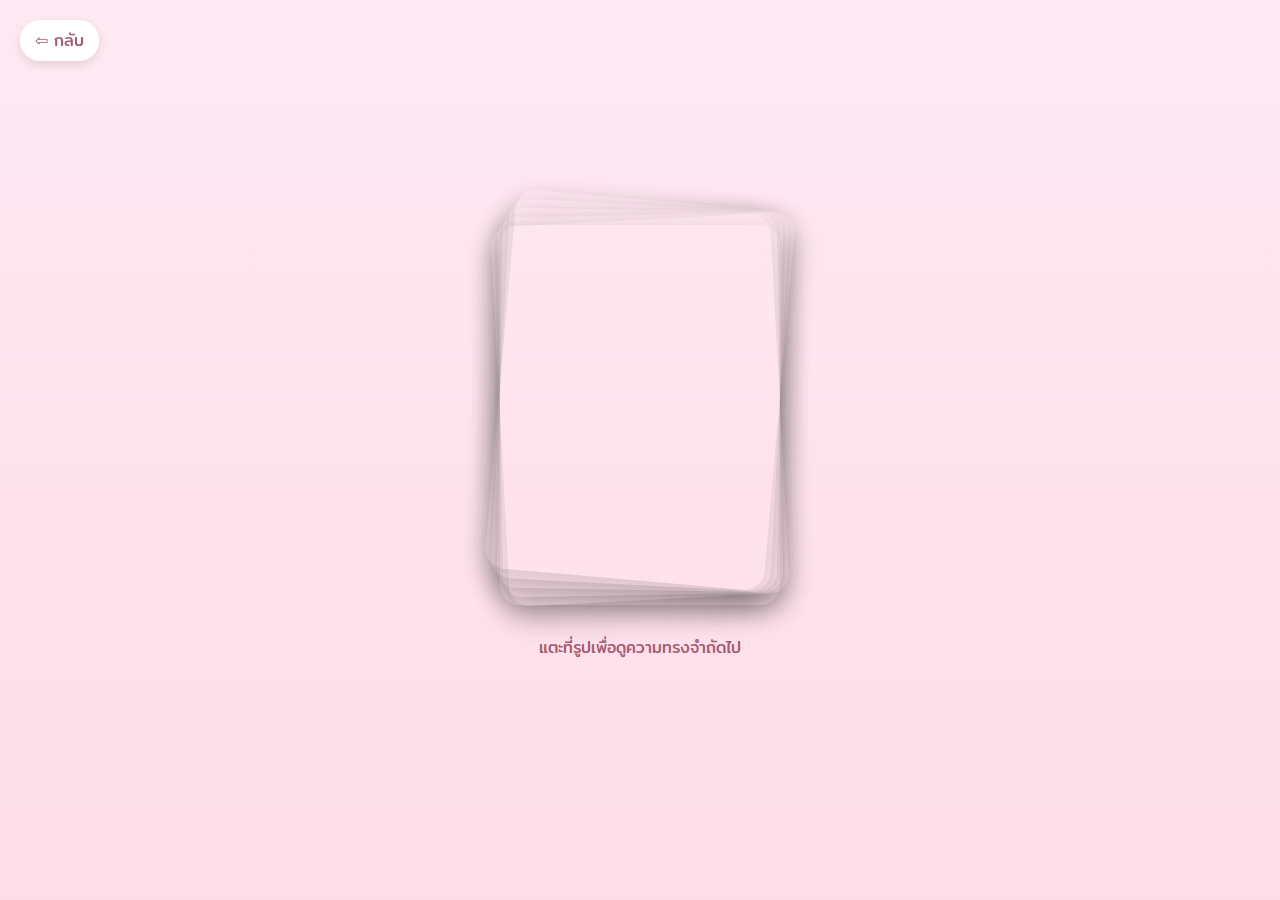
<file: memories.html>
<!DOCTYPE html>
<html lang="th">
<head>
    <meta charset="UTF-8">
    <meta name="viewport" content="width=device-width, initial-scale=1.0">
    <title>Our Memories</title>
    <link rel="stylesheet" href="memories_style.css">
    <link href="https://fonts.googleapis.com/css2?family=Mitr:wght@400;700&display=swap" rel="stylesheet">
</head>
<body>
    <div class="memory-container">
        <div class="card-stack">
            <div class="card" style="background-image: url('https://via.placeholder.com/400x500.png?text=รูปที่+1')"></div>
            <div class="card" style="background-image: url('https://via.placeholder.com/400x500.png?text=รูปที่+2')"></div>
            <div class="card" style="background-image: url('https://via.placeholder.com/400x500.png?text=รูปที่+3')"></div>
            <div class="card" style="background-image: url('https://via.placeholder.com/400x500.png?text=รูปที่+4')"></div>
            <div class="card" style="background-image: url('https://via.placeholder.com/400x500.png?text=รูปที่+5')"></div>
            <div class="card" style="background-image: url('https://via.placeholder.com/400x500.png?text=รูปที่+6')"></div>
        </div>
        <p class="instruction-text">แตะที่รูปเพื่อดูความทรงจำถัดไป</p>
    </div>
    
    <a href="page3.html" class="back-button">⇦ กลับ</a>

    <script src="memories_script.js"></script>
</body>
</html>
</file>
<file: memories_style.css>
body {
    background: linear-gradient(to bottom, #fee9f2, #fddde8);
    font-family: 'Mitr', sans-serif;
    margin: 0;
    display: flex;
    justify-content: center;
    align-items: center;
    height: 100vh;
    overflow: hidden;
}

.memory-container {
    display: flex;
    flex-direction: column;
    align-items: center;
}

.card-stack {
    position: relative;
    width: 280px;
    height: 380px;
    cursor: pointer;
}

.card {
    position: absolute;
    width: 100%;
    height: 100%;
    background-size: cover;
    background-position: center;
    border-radius: 20px;
    box-shadow: 0 10px 30px rgba(0,0,0,0.15);
    transition: transform 0.5s ease-out;
    will-change: transform;
}

.instruction-text {
    margin-top: 30px;
    color: #a55a71;
    font-size: 1rem;
}

.back-button {
    position: fixed;
    top: 20px;
    left: 20px;
    background-color: white;
    color: #a55a71;
    padding: 8px 15px;
    border-radius: 20px;
    text-decoration: none;
    box-shadow: 0 4px 10px rgba(0,0,0,0.1);
    z-index: 100;
}
</file>
